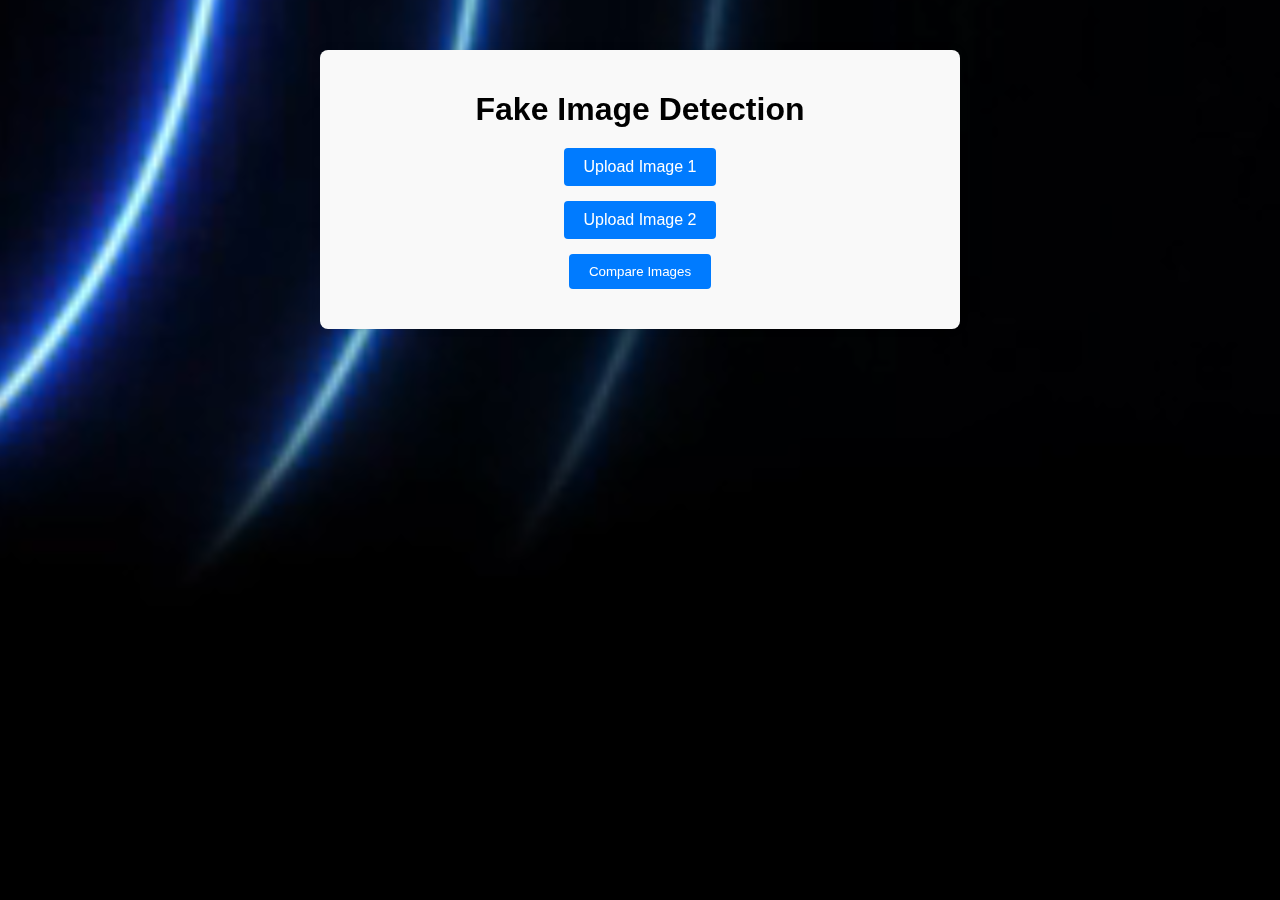
<file: imagedet.html>
<!DOCTYPE html>
<html lang="en">
<head>
    <meta charset="UTF-8">
    <meta name="viewport" content="width=device-width, initial-scale=1.0">
    <title>Fake Image Detection</title>
    <link rel="stylesheet" href="imagedet.css">
</head>
<body>
    <video autoplay muted loop id="video-background">
        <source src="5.mp4" type="video/mp4">
        Your browser does not support the video tag.
    </video>
    <div class="container" id="container">
        <h1>Fake Image Detection</h1>
        <div class="image-input">
            <input type="file" id="image1" accept="image/*">
            <label for="image1">Upload Image 1</label>
        </div>
        <div class="image-input">
            <input type="file" id="image2" accept="image/*">
            <label for="image2">Upload Image 2</label>
        </div>
        <button id="compareButton">Compare Images</button>
        <div id="result"></div>
    </div>
    <div class="popup" id="popup">
        <span class="popup-content" id="popup-content">Real Image Detected!</span>
    </div>
    <script src="imagedet.js"></script>
</body>
</html>
</file>
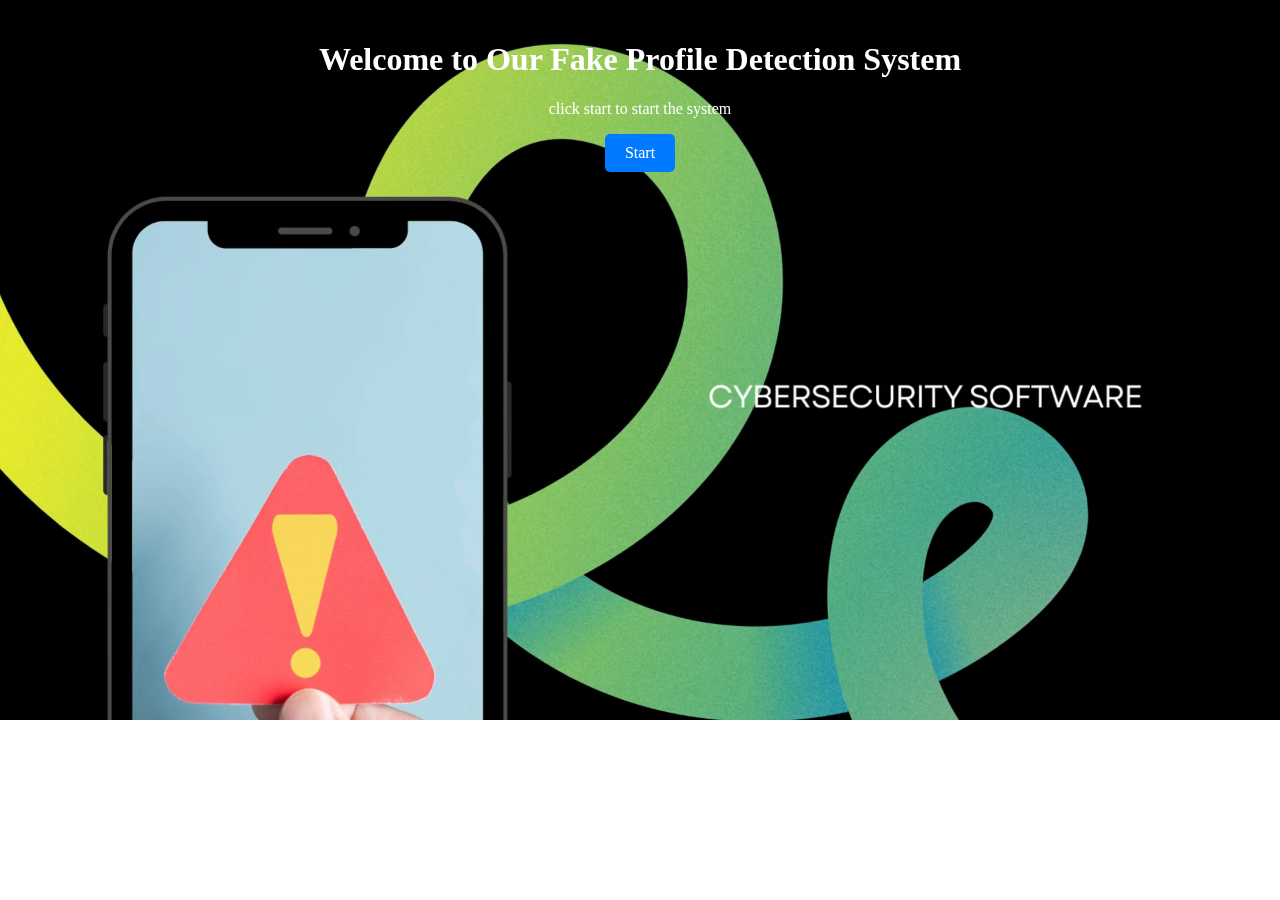
<file: one.html>
<!DOCTYPE html>
<html lang="en">
<head>
    <meta charset="UTF-8">
    <meta name="viewport" content="width=device-width, initial-scale=1.0">
    <title>Video Background Page</title>
    <link rel="stylesheet" href="one.css">
</head>
<body>
    <video id="video-background" autoplay muted loop>
        <source src="FAKE PROFILE DETECTION.mp4" type="video/mp4">
        Your browser does not support the video tag.
    </video>

    <div class="content">
        <h1>Welcome to Our Fake Profile Detection System </h1>
        <p>click start to start the system </p>
        <a href="register.html" class="start-button">Start</a>
    </div>
</body>
</html>
</file>
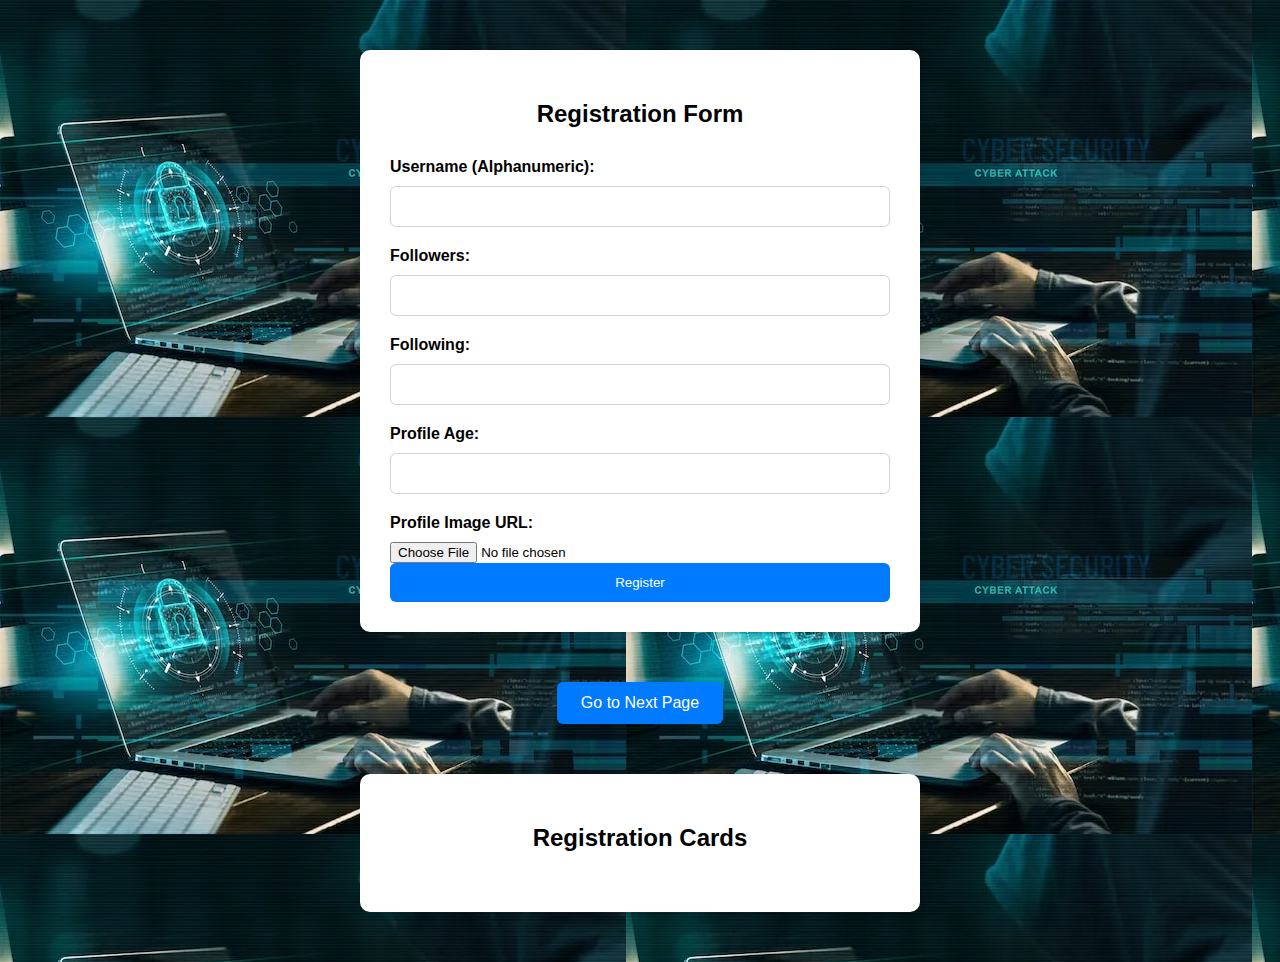
<file: register.html>
<!DOCTYPE html>
<html lang="en">
<head>
    <meta charset="UTF-8">
    <meta name="viewport" content="width=device-width, initial-scale=1.0">
    <title>Registration Page</title>
    <style>
        body {
            font-family: Arial, sans-serif;
            background-color: #f0f0f0;
            margin: 0;
            padding: 0;
        }
        .container {
            max-width: 500px;
            margin: 50px auto;
            padding: 30px;
            background-color: #fff;
            border-radius: 10px;
            box-shadow: 0 0 10px rgba(0, 0, 0, 0.1);
        }
        h2 {
            text-align: center;
            margin-bottom: 30px;
        }
        label {
            display: block;
            margin-bottom: 10px;
            font-weight: bold;
        }
        input[type="text"],
        input[type="number"],
        input[type="url"] {
            width: 100%;
            padding: 12px;
            margin-bottom: 20px;
            border: 1px solid #ced4da;
            border-radius: 6px;
            box-sizing: border-box;
        }
        button[type="submit"] {
            width: 100%;
            padding: 12px;
            background-color: #007bff;
            color: #fff;
            border: none;
            border-radius: 6px;
            cursor: pointer;
        }
        button[type="submit"]:hover {
            background-color: #0056b3;
            margin-top: 5px;
        }
        .card {
            background-color: #f9f9f9;
            padding: 20px;
            border-radius: 6px;
            box-shadow: 0 0 10px rgba(0, 0, 0, 0.1);
            margin-top: 20px;
        }
        .card p {
            margin: 0;
        }
        
        .button-container {
    text-align: center;
}

.next-page-button {
    padding: 12px 24px;
    background-color: #007bff; /* Blue background color */
    color: #fff; /* White text color */
    border: none;
    border-radius: 6px;
    cursor: pointer;
    font-size: 16px;
}

.next-page-button:hover {
    background-color: #0056b3; /* Darker blue background color on hover */
}
    </style>
</head>
<body style="background-image: url('image.webp');">
    <div class="container">
        <h2>Registration Form</h2>
        <form id="registrationForm">
            <div>
                <label for="username">Username (Alphanumeric):</label>
                <input type="text" id="username" name="username" pattern="[a-zA-Z0-9]+" required>
            </div>
            <div>
                <label for="followers">Followers:</label>
                <input type="number" id="followers" name="followers" required>
            </div>
            <div>
                <label for="following">Following:</label>
                <input type="number" id="following" name="following" required>
            </div>
            <div>
                <label for="age">Profile Age:</label>
                <input type="number" id="age" name="age" required>
            </div>
            <div>
                <label for="image">Profile Image URL:</label>
                <input type="file" id="image" name="image" required>
            </div>
            <button type="submit" class="registerbutton">Register</button>
        </form>
    </div>
    <div class="button-container">
        <button  onclick="window.location.href = 'index.html'" class="next-page-button">Go to Next Page</button>
    </div>
    <div id="registrationCardsContainer" class="container">
        <h2>Registration Cards</h2>
        <!-- Registration cards will be added here -->
    </div>
    
    <script>
        // Function to create a registration card
        function createRegistrationCard(formData) {
            var card = document.createElement('div');
            card.classList.add('card');
            card.innerHTML = `
                <p><strong>Username:</strong> ${formData.username}</p>
                <p><strong>Followers:</strong> ${formData.followers}</p>
                <p><strong>Following:</strong> ${formData.following}</p>
                <p><strong>Age:</strong> ${formData.age}</p>
                <p><strong>Profile Image URL:</strong> ${formData.image}</p>
            `;
            return card;
        }

        // Function to handle form submission
        function handleFormSubmission(event) {
            event.preventDefault();

            // Get form data
            var formData = {
                username: document.getElementById('username').value,
                followers: document.getElementById('followers').value,
                following: document.getElementById('following').value,
                age: document.getElementById('age').value,
                image: document.getElementById('image').value
            };

            // Create registration card
            var registrationCard = createRegistrationCard(formData);

            // Add card to the container
            var cardsContainer = document.getElementById('registrationCardsContainer');
            cardsContainer.appendChild(registrationCard);

            // Store card data in local storage
            var cardsData = JSON.parse(localStorage.getItem('registrationCards')) || [];
            cardsData.push(formData);
            localStorage.setItem('registrationCards', JSON.stringify(cardsData));

            // Reset form
            event.target.reset();
        }

        // Add form submit event listener
        document.getElementById('registrationForm').addEventListener('submit', handleFormSubmission);

        // Display existing registration cards on page load
        window.onload = function() {
            var cardsData = JSON.parse(localStorage.getItem('registrationCards')) || [];
            var cardsContainer = document.getElementById('registrationCardsContainer');
            cardsData.forEach(function(formData) {
                var card = createRegistrationCard(formData);
                cardsContainer.appendChild(card);
            });
        };
    </script>
</body>
</html>
</file>
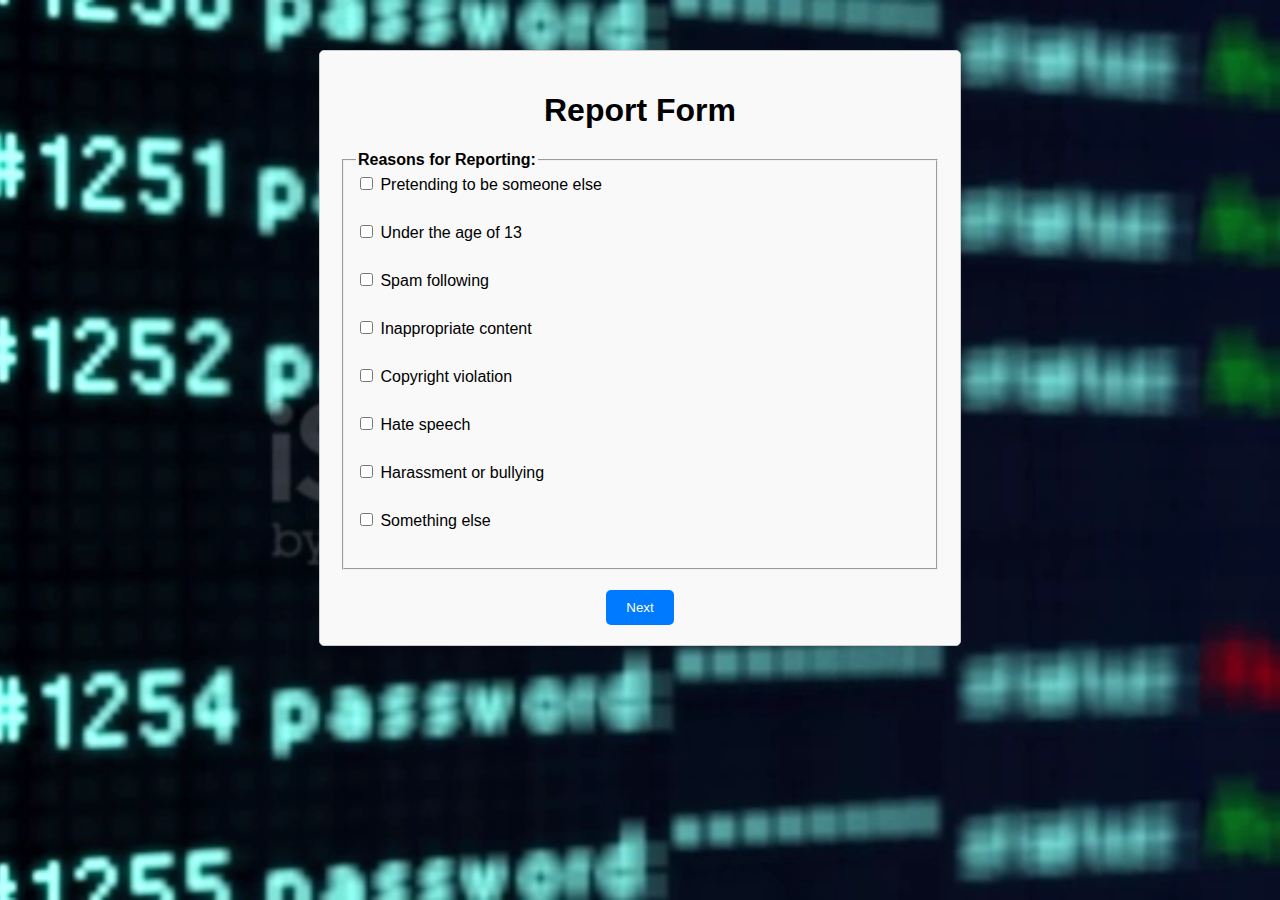
<file: report.html>
<!DOCTYPE html>
<html lang="en">
<head>
  <meta charset="UTF-8">
  <meta name="viewport" content="width=device-width, initial-scale=1.0">
  <title>Report Form</title>
  <link rel="stylesheet" href="styles1.css">
</head>
<body>
  <div class="container">
    <h1>Report Form</h1>
    <form id="reportForm">
      <fieldset>
        <legend>Reasons for Reporting:</legend>
        <label><input type="checkbox" name="reason" value="pretending"> Pretending to be someone else</label><br>
        <label><input type="checkbox" name="reason" value="under13"> Under the age of 13</label><br>
        <label><input type="checkbox" name="reason" value="scamming"> Spam following </label><br>
        <label><input type="checkbox" name="reason" value="inappropriate"> Inappropriate content</label><br>
        <label><input type="checkbox" name="reason" value="copyright"> Copyright violation</label><br>
        <label><input type="checkbox" name="reason" value="hateSpeech"> Hate speech</label><br>
        <label><input type="checkbox" name="reason" value="harassment"> Harassment or bullying</label><br>
        <label><input type="checkbox" name="reason" value="somethingElse"> Something else</label><br>
      </fieldset>
      <button type="button" id="nextBtn">Next</button>
    </form>
  </div>
  <video autoplay muted loop id="video-background">
    <source src="3.mp4" type="video/mp4">
    Your browser does not support the video tag.
  </video>
  <script src="script1.js"></script>
</body>
</html>
</file>
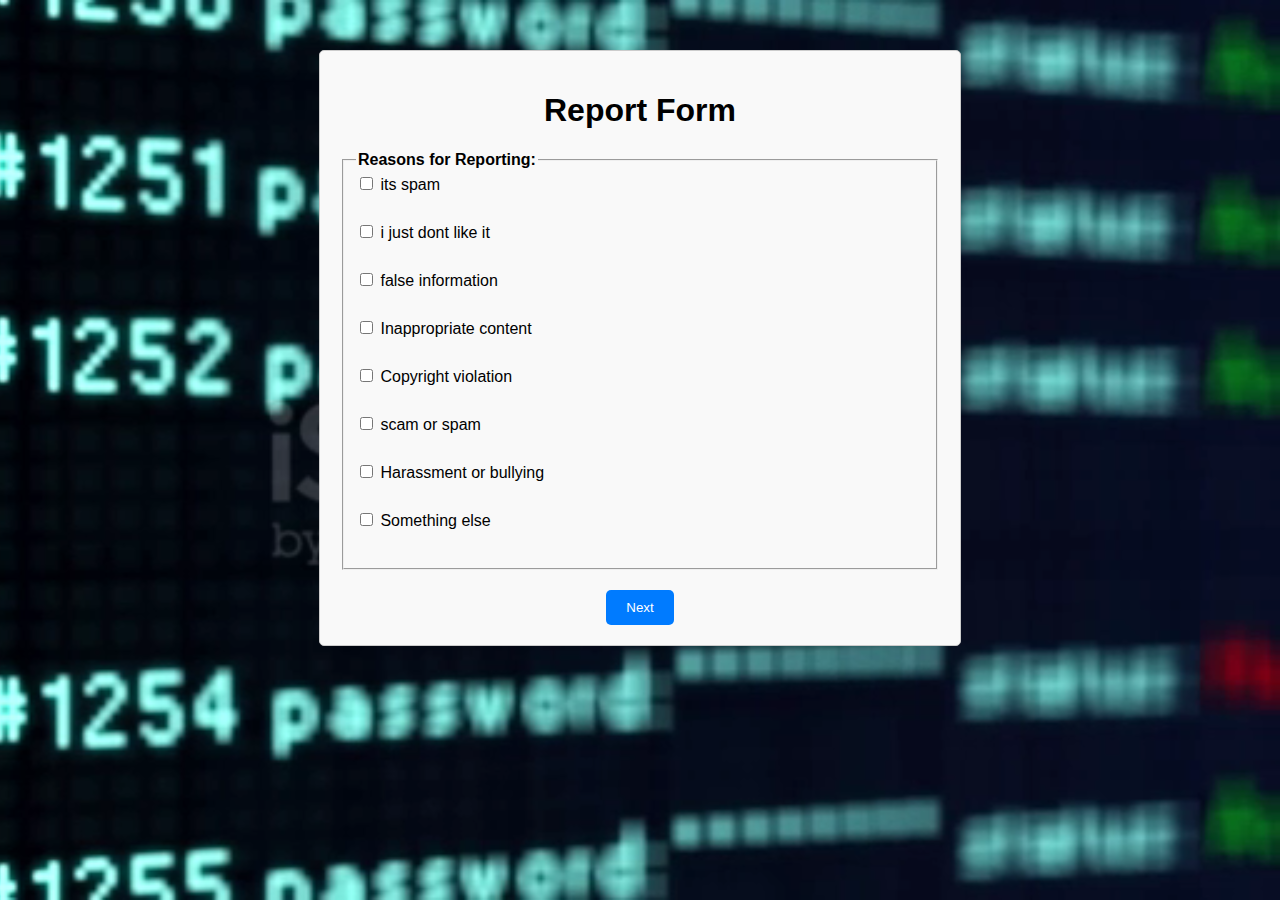
<file: report1.html>
<!DOCTYPE html>
<html lang="en">
<head>
  <meta charset="UTF-8">
  <meta name="viewport" content="width=device-width, initial-scale=1.0">
  <title>Report Form</title>
  <link rel="stylesheet" href="styles2.css">
</head>
<body>
  <div class="container">
    <h1>Report Form</h1>
    <form id="reportForm">
      <fieldset>
        <legend>Reasons for Reporting:</legend>
        <label><input type="checkbox" name="reason" value="pretending"> its spam </label><br>
        <label><input type="checkbox" name="reason" value="under13"> i just dont like it </label><br>
        <label><input type="checkbox" name="reason" value="scamming"> false information </label><br>
        <label><input type="checkbox" name="reason" value="inappropriate"> Inappropriate content</label><br>
        <label><input type="checkbox" name="reason" value="copyright"> Copyright violation</label><br>
        <label><input type="checkbox" name="reason" value="hateSpeech"> scam or spam</label><br>
        <label><input type="checkbox" name="reason" value="harassment"> Harassment or bullying</label><br>
        <label><input type="checkbox" name="reason" value="somethingElse"> Something else</label><br>
      </fieldset>
      <button type="button" id="nextBtn">Next</button>
    </form>
  </div>
  <video autoplay muted loop id="video-background">
    <source src="3.mp4" type="video/mp4">
    Your browser does not support the video tag.
  </video>
  <script src="script2.js"></script>
</body>
</html>
</file>
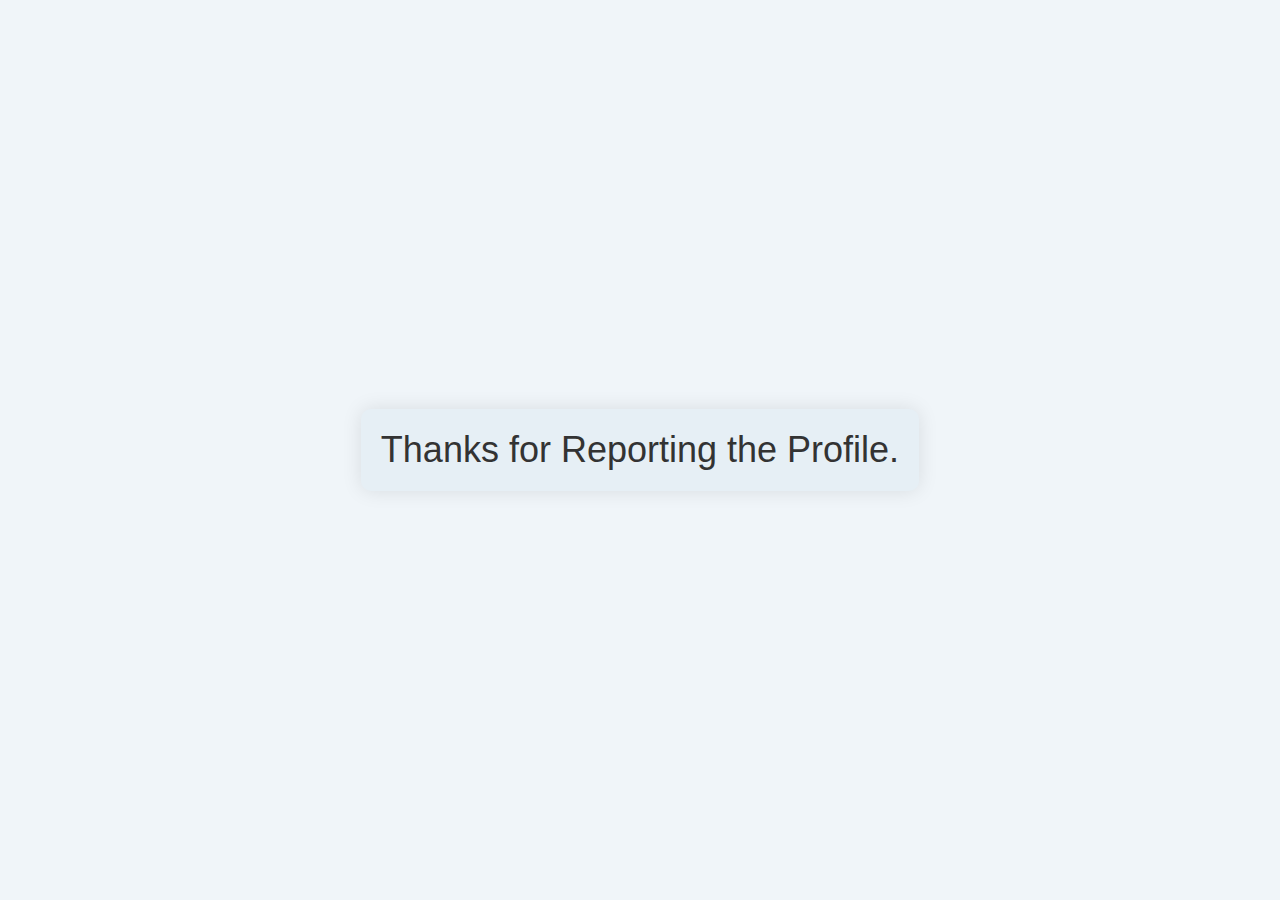
<file: thx.html>
<!DOCTYPE html>
<html lang="en">
<head>
<meta charset="UTF-8">
<meta name="viewport" content="width=device-width, initial-scale=1.0">
<title>Thanks For Reporting</title>
<style>
  body {
    font-family: Arial, sans-serif;
    margin: 0;
    padding: 0;
    display: flex;
    justify-content: center;
    align-items: center;
    height: 100vh;
    background-color: #f0f5f9; /* Light blue-gray */
  }
  .container {
    background-color: #e6eff5; /* Light blue */
    border-radius: 10px;
    padding: 20px;
    box-shadow: 0px 0px 20px rgba(0, 0, 0, 0.1);
  }
  .message {
    text-align: center;
    font-size: 36px;
    color: #333;
    margin: 0;
  }
</style>
</head>
<body>
  <div class="container">
    <div class="message">
      Thanks for Reporting the Profile.
    </div>
  </div>
</body>
</html>
</file>
<file: imagedet.css>
body {
    font-family: Arial, sans-serif;
    margin: 0;
    padding: 0;
}

#video-background {
    position: fixed;
    right: 0;
    bottom: 0;
    min-width: 300%;
    min-height: 200%;
    z-index: -1;
}

.container {
    max-width: 600px;
    margin: 50px auto;
    padding: 20px;
    background-color: #f9f9f9;
    border-radius: 8px;
    box-shadow: 0 0 10px rgba(0, 0, 0, 0.1);
    text-align: center;
}

h1 {
    margin-bottom: 20px;
}

.image-input {
    margin-bottom: 15px;
}

.image-input input[type="file"] {
    display: none;
}

.image-input label {
    display: inline-block;
    padding: 10px 20px;
    background-color: #007bff;
    color: #fff;
    border-radius: 4px;
    cursor: pointer;
}

button {
    padding: 10px 20px;
    background-color: #007bff;
    color: #fff;
    border: none;
    border-radius: 4px;
    cursor: pointer;
}

button:hover {
    background-color: rgb(200, 17, 39);
}

#result {
    margin-top: 20px;
    font-weight: bold;
}

.popup {
    display: none;
    position: fixed;
    top: 50%;
    left: 50%;
    transform: translate(-50%, -50%);
    background-color: rgba(0, 0, 0, 0.7);
    color: #fff;
    padding: 20px;
    border-radius: 5px;
    z-index: 999;
}

.popup-content {
    font-size: 24px;
}

@keyframes popupAnimation {
    0% { transform: scale(0.1); opacity: 0; }
    100% { transform: scale(1); opacity: 1; }
}
</file>
<file: one.css>
body, html {
    margin: 0;
    padding: 0;
    height: 100%;
}

#video-background {
    position: fixed;
    top: 0;
    left: 0;
    min-width: 40%;
    min-height: 40%;
    width: 100%;
    height: auto;
    z-index: -1;
}

.content {
    position: relative;
    z-index: 1;
    text-align: center;
    color: white;
    padding: 20px;
}

.start-button {
    display: inline-block;
    padding: 10px 20px;
    background-color: #007bff; /* Button background color */
    color: white; /* Button text color */
    text-decoration: none; /* Remove default underline */
    border-radius: 5px; /* Rounded corners */
    transition: background-color 0.3s ease; /* Smooth color transition */
}

.start-button:hover {
    background-color: #0056b3; /* Darker background color on hover */
}
</file>
<file: styles1.css>
body {
    margin: 0;
    padding: 0;
    font-family: Arial, sans-serif;
  }
  
  .container {
    position: relative;
    z-index: 1;
    max-width: 600px;
    margin: 50px auto;
    padding: 20px;
    border: 1px solid #ccc;
    border-radius: 5px;
    background-color: #f9f9f9;
  }
  
  h1 {
    text-align: center;
  }
  
  fieldset {
    margin-bottom: 20px;
  }
  
  legend {
    font-weight: bold;
  }
  
  label {
    display: block;
    margin-bottom: 10px;
  }
  
  button {
    display: block;
    margin: 0 auto;
    padding: 10px 20px;
    background-color: #007bff;
    color: #fff;
    border: none;
    border-radius: 5px;
    cursor: pointer;
  }
  
  button:hover {
    background-color: #0056b3;
  }
  
  /* Video background */
  #video-background {
    position: fixed;
    right: 0;
    bottom: 0;
    min-width: 100%;
    min-height: 100%;
    width: auto;
    height: auto;
    z-index: -1;
  }
</file>
<file: styles2.css>
body {
    margin: 0;
    padding: 0;
    font-family: Arial, sans-serif;
  }
  
  .container {
    position: relative;
    z-index: 1;
    max-width: 600px;
    margin: 50px auto;
    padding: 20px;
    border: 1px solid #ccc;
    border-radius: 5px;
    background-color: #f9f9f9;
  }
  
  h1 {
    text-align: center;
  }
  
  fieldset {
    margin-bottom: 20px;
  }
  
  legend {
    font-weight: bold;
  }
  
  label {
    display: block;
    margin-bottom: 10px;
  }
  
  button {
    display: block;
    margin: 0 auto;
    padding: 10px 20px;
    background-color: #007bff;
    color: #fff;
    border: none;
    border-radius: 5px;
    cursor: pointer;
  }
  
  button:hover {
    background-color: #0056b3;
  }
  
  /* Video background */
  #video-background {
    position: fixed;
    right: 0;
    bottom: 0;
    min-width: 100%;
    min-height: 100%;
    width: auto;
    height: auto;
    z-index: -1;
  }
</file>
